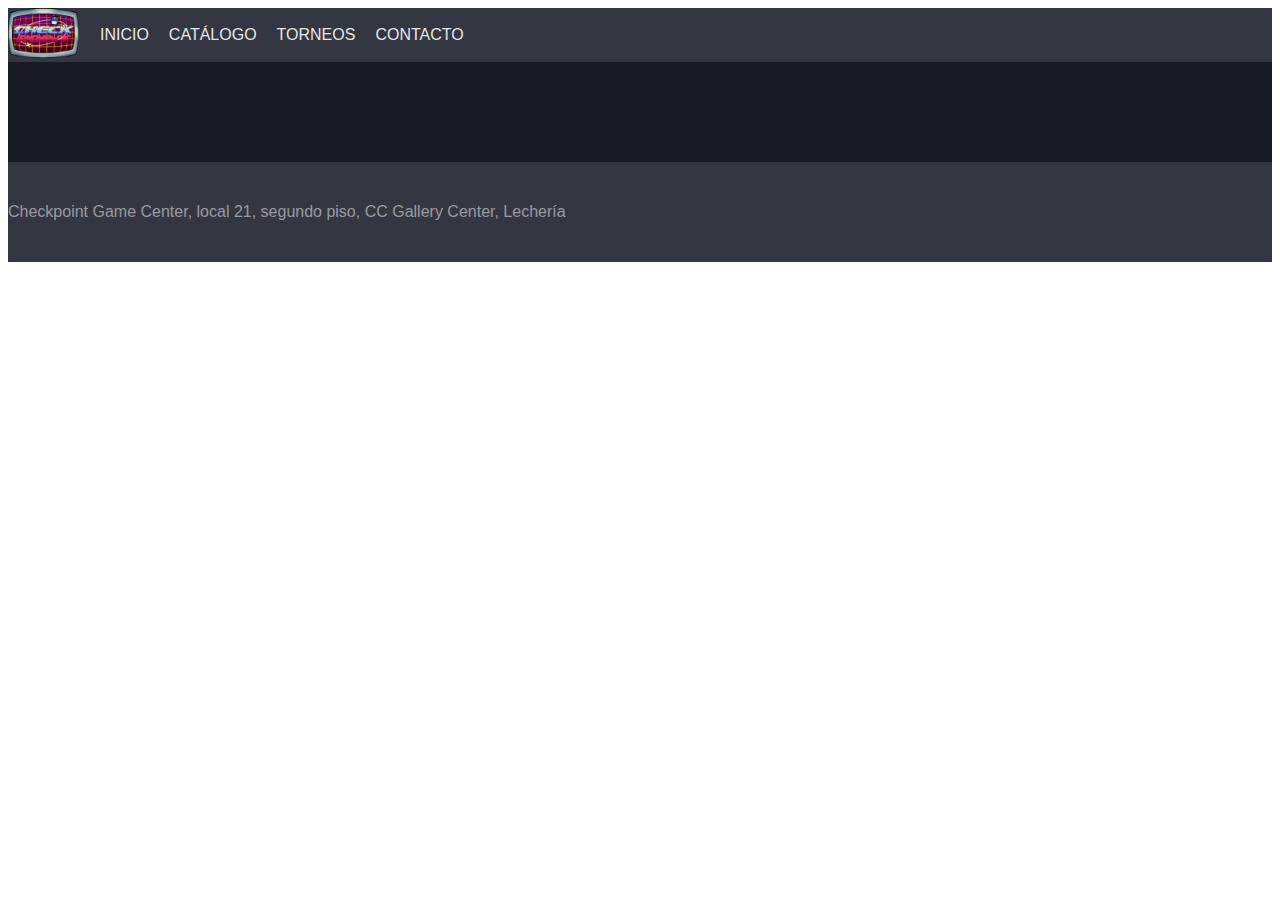
<file: index.html>
<!DOCTYPE html>
<html lang="es">
<head>
    <meta charset="UTF-8">
    <meta name="viewport" content="width=device-width, initial-scale=1">
    <title>Checkpoint</title>
    <meta name="description" content="Checkpoint Game Center: centro de videojuegos">
    <meta name="author" content="Linuz">
    <link rel="stylesheet" href="style.css">
    <script src="script.js"></script>
</head>
<body>
    <div class="header">
        <a href="index.html"><img src="static/checkpoint_logo_tv.webp" alt="checkpoint_logo_tv"></a>
        <a href="index.html">INICIO</a>
        <a href="catalogo.html">CATÁLOGO</a>
        <a href="">TORNEOS</a>
        <a href="">CONTACTO</a>
    </div>
    <div class="main"></div>
    <div class="footer">
        <p>Checkpoint Game Center, local 21, segundo piso, CC Gallery Center, Lechería</p>
    </div>
</body>
</html>
</file>
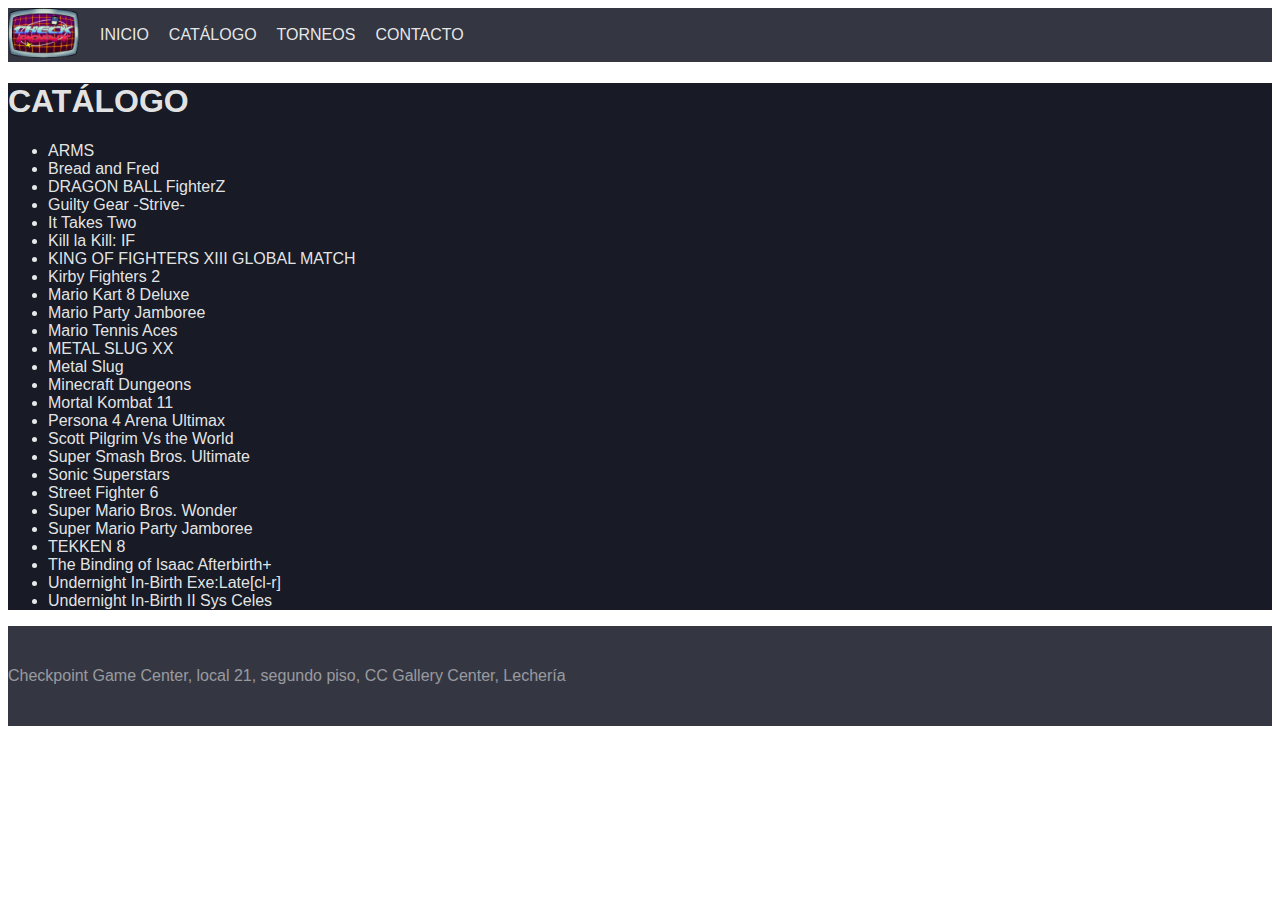
<file: catalogo.html>
<!DOCTYPE html>
<html lang="es">
<head>
    <meta charset="UTF-8">
    <meta name="viewport" content="width=device-width, initial-scale=1">
    <title>Checkpoint</title>
    <meta name="description" content="Checkpoint Game Center: centro de videojuegos">
    <meta name="author" content="Linuz">
    <link rel="stylesheet" href="style.css">
    <script src="script.js"></script>
</head>
<body>
    <div class="header">
        <a href="index.html"><img src="static/checkpoint_logo_tv.webp" alt="checkpoint_logo_tv"></a>
        <a href="index.html">INICIO</a>
        <a href="catalogo.html">CATÁLOGO</a>
        <a href="">TORNEOS</a>
        <a href="">CONTACTO</a>
    </div>
    <div class="main">
        <h1>CATÁLOGO</h1>
        <ul>
            <li>ARMS</li>
            <li>Bread and Fred</li>
            <li>DRAGON BALL FighterZ</li>
            <li>Guilty Gear -Strive-</li>
            <li>It Takes Two</li>
            <li>Kill la Kill: IF</li>
            <li>KING OF FIGHTERS XIII GLOBAL MATCH</li>
            <li>Kirby Fighters 2</li>
            <li>Mario Kart 8 Deluxe</li>
            <li>Mario Party Jamboree</li>
            <li>Mario Tennis Aces</li>
            <li>METAL SLUG XX</li>
            <li>Metal Slug</li>
            <li>Minecraft Dungeons</li>
            <li>Mortal Kombat 11</li>
            <li>Persona 4 Arena Ultimax</li>
            <li>Scott Pilgrim Vs the World</li>
            <li>Super Smash Bros. Ultimate</li>
            <li>Sonic Superstars</li>
            <li>Street Fighter 6</li>
            <li>Super Mario Bros. Wonder</li>
            <li>Super Mario Party Jamboree</li>
            <li>TEKKEN 8</li>
            <li>The Binding of Isaac Afterbirth+</li>
            <li>Undernight In-Birth Exe:Late[cl-r]</li>
            <li>Undernight In-Birth II Sys Celes</li>
        </ul>
    </div>
    <div class="footer">
        <p>Checkpoint Game Center, local 21, segundo piso, CC Gallery Center, Lechería</p>
    </div>
</body>
</html>
</file>
<file: style.css>
.body {
    margin: 0;
    padding: 0;
    color: rgba(255, 255, 255, 0.9);
    font-family: 'Franklin Gothic Medium', 'Arial Narrow', Arial, sans-serif;
}

.header , .footer {
    background-color: #343641;
}
.main {
    background-color: #181B25;
}

.header, .main, .footer {
    width: 100%;
    color: rgba(255, 255, 255, 0.9);;
    font-family: 'Franklin Gothic Medium', 'Arial Narrow', Arial, sans-serif;
}

.header {
    display: flex;
    align-items: center;
    gap: 20px;
}

.header img {
    height: 50px;
}

.header a {
    text-decoration: none;
    color: rgba(255, 255, 255, 0.9);
}

.header a:hover {
    text-decoration: underline;
    color: white;
}

.main {
    display: flexbox;
    height: fit-content;
    min-height: 100px;
}

.footer {
    display: flex;
    height: fit-content;
    min-height: 100px;
    align-items: center;
    color: rgba(255, 255, 255, 0.5);
}
</file>
